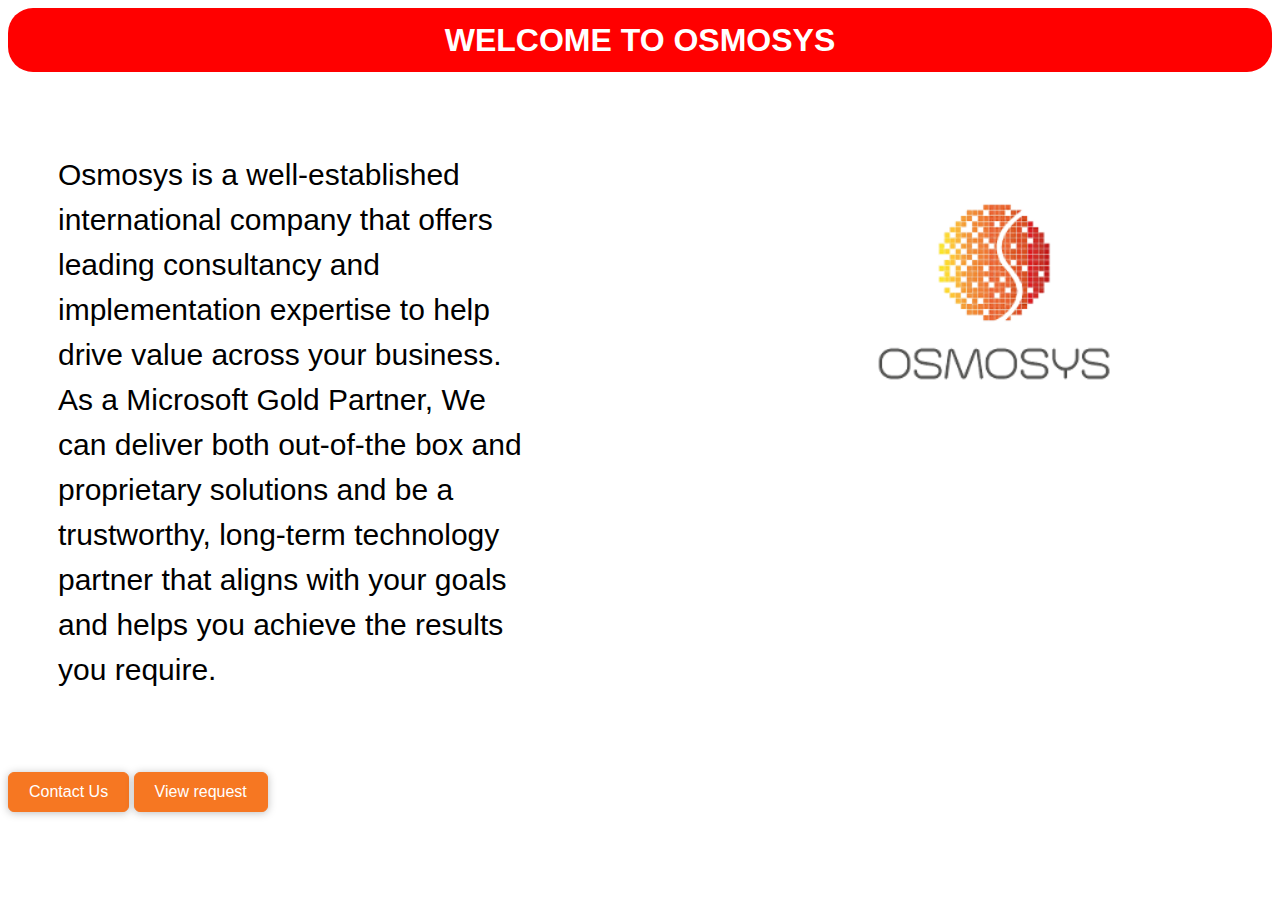
<file: index.html>
<!DOCTYPE html>
<html lang="en">
  <head>
    <meta charset="UTF-8" />
    <meta name="viewport" content="width=device-width, initial-scale=1.0" />
    <meta http-equiv="X-UA-Compatible" content="ie=edge" />
    <title>Welcome to Osmosys</title>
    <link rel="stylesheet" href="app.css" />
  </head>
  <body>
    <div id="backdrop"></div>
    <header>
      <h1>Welcome to Osmosys</h1>
    </header>
    <main class="cont">
      <p class="info">
        Osmosys is a well-established international company that offers leading
        consultancy and implementation expertise to help drive value across your
        business. As a Microsoft Gold Partner, We can deliver both out-of-the
        box and proprietary solutions and be a trustworthy, long-term technology
        partner that aligns with your goals and helps you achieve the results
        you require.
      </p>
      <img src="os.png" width="250px" height="250px" class="image" />
    </main>
    <div class="btn__actions">
      <a href="test.html"
        ><button id="myButton" class="btnrequest">Contact Us</button></a
      >
      <a href="viewrequest.html"
        ><button id="myButton" class="btnrequest">View request</button></a
      >
    </div>
  </body>
</html>
</file>
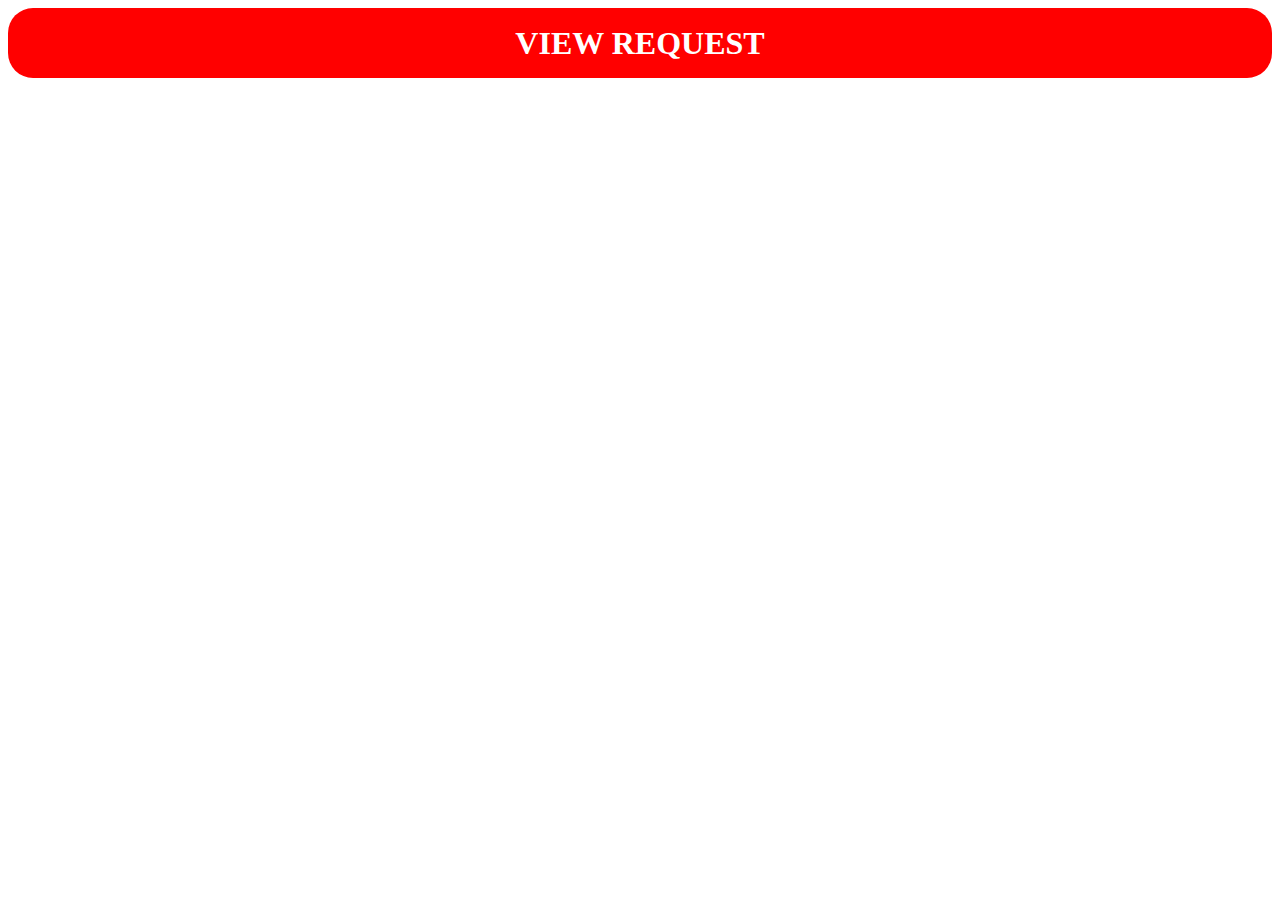
<file: appReq.html>
<!DOCTYPE html>
<html>
  <head>
    <script src="viewreq.js" defer></script>
    <link rel="stylesheet" href="viewRequest.css" />
  </head>

  <body>
    <div class="container">
      <h1 class="form-heading">View Request</h1>
      <ul id="request-container" class="view-request-container"></ul>
    </div>
  </body>
</html>
</file>
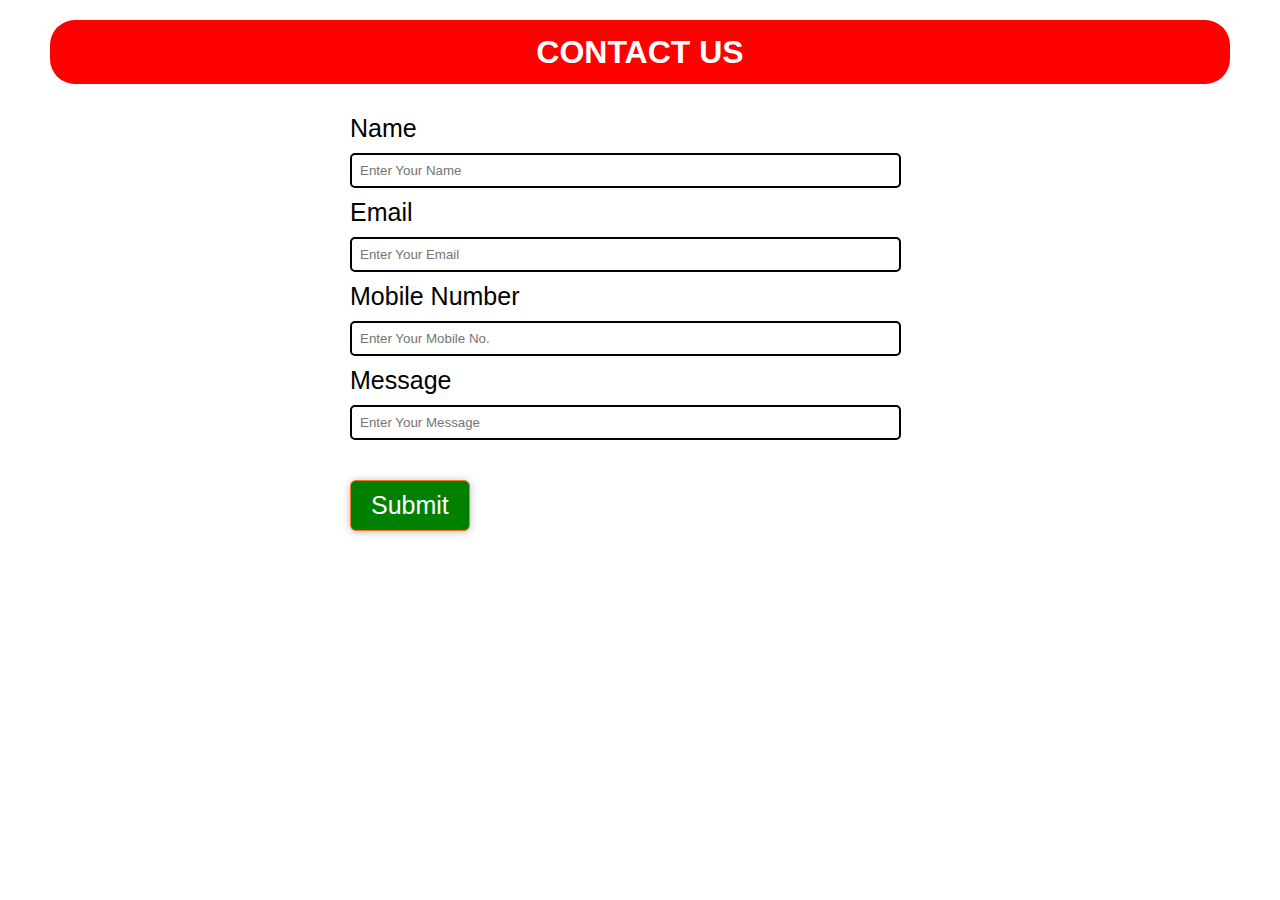
<file: test.html>
<!DOCTYPE html>
<html lang="en">
  <head>
    <meta charset="UTF-8" />
    <meta name="viewport" content="width=device-width, initial-scale=1.0" />
    <meta http-equiv="X-UA-Compatible" content="ie=edge" />
    <title>Favorite Movies</title>
    <link rel="stylesheet" href="test.css" />
    <script src="test.js" defer></script>
  </head>
  <body>
    <h1 class="form-heading">Contact Us</h1>
    <div class="container">
      <form id="myForm">
        <div class="mb-3">
          <label for="name">Name</label>
          <input
            placeholder="Enter Your Name"
            type="text"
            class="form-control"
            id="name"
          />
        </div>
        <div class="mb-3">
          <label for="email">Email</label>
          <input
            placeholder="Enter Your Email"
            type="text"
            class="form-control"
            id="email"
          />
        </div>

        <div class="mb-3">
          <label for="number">Mobile Number</label>
          <input
            placeholder="Enter Your Mobile No."
            type="number"
            class="form-control"
            id="number"
          />
        </div>

        <div class="mb-3">
          <label for="message">Message</label>
          <input
            placeholder="Enter Your Message"
            type="text"
            class="form-control"
            id="message"
          />
        </div>
        <button id="button" type="submit" class="btn btn-primary">
          Submit
        </button>
      </form>
    </div>
  </body>
</html>
</file>
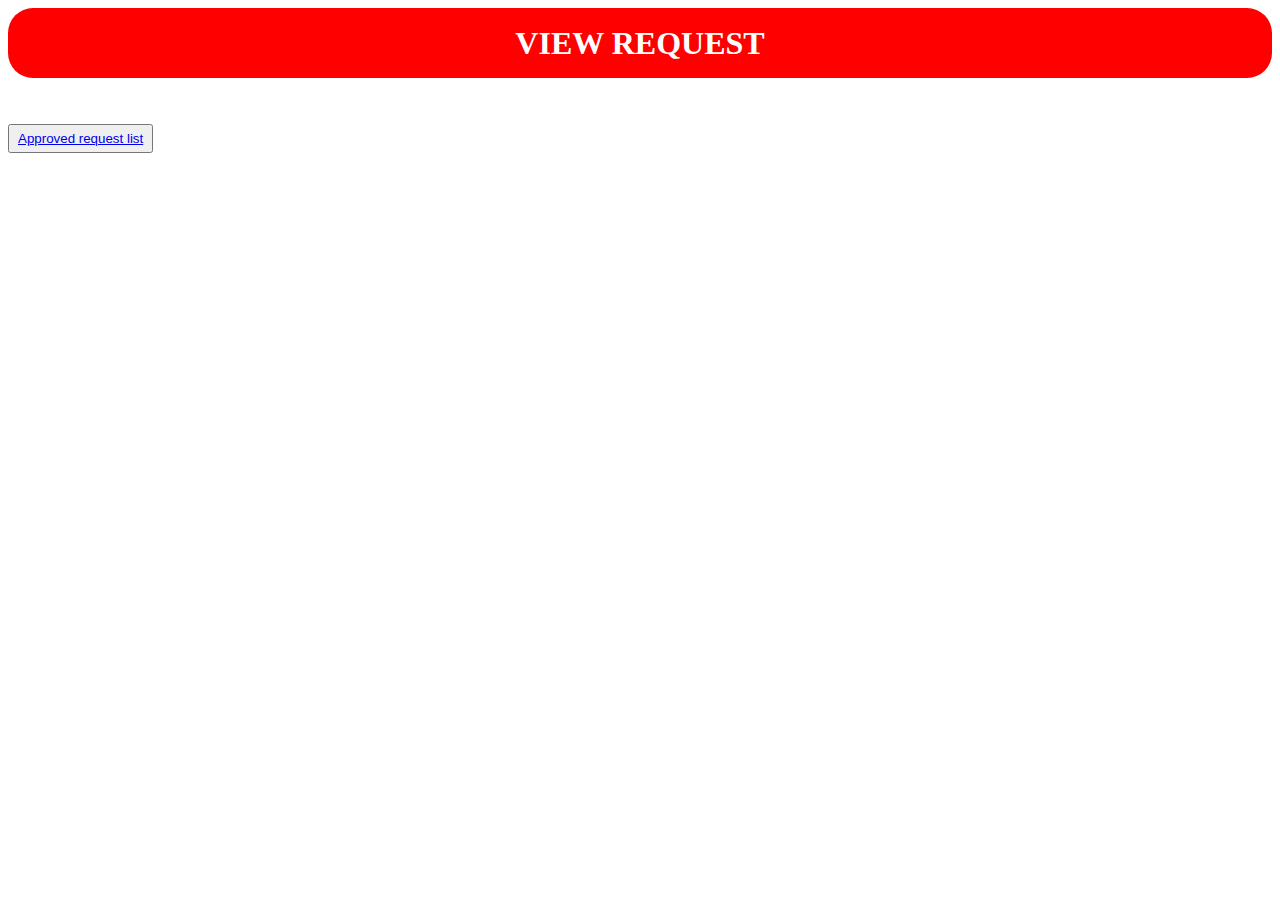
<file: viewrequest.html>
<!DOCTYPE html>
<html>
  <head>
    <script src="viewreq.js" defer></script>
    <link rel="stylesheet" href="viewRequest.css" />
  </head>

  <body>
    <div class="container">
      <h1 class="form-heading">View Request</h1>
      <ul id="request-container" class="view-request-container"></ul>
    </div>
    <button class="appFinal">
      <a href="appReq.html">Approved request list</a>
    </button>
  </body>
</html>
</file>
<file: app.css>
* {
  box-sizing: border-box;
  font-family: sans-serif;
}

button:focus {
  outline: none;
}

header {
  width: 100%;
  height: 4rem;
  display: flex;
  justify-content: center;
  align-items: center;
  padding: 10px 0px;
  background: red;
  border-radius: 25px;
}

header h1 {
  margin: 0;
  color: white;
  align-content: center;
  text-transform: uppercase;
}

.info {
  margin-left: 50px;
  margin-right: 200px;
  margin-top: 80px;
  margin-bottom: 80px;
  line-height: 1.5;
  font-size: 30px;
}
.cont {
  display: flex;
}
#contact-modal {
  display: none;
}
.image {
  margin: 100px 150px;
}

.btnContact {
  font: inherit;
  padding: 10px 20px;
  background: #f67722;
  border: 1px solid #f67722;
  color: white;
  border-radius: 6px;
  box-shadow: 0 1px 8px rgba(0, 0, 0, 0.26);
  cursor: pointer;
}

.btnContact:hover,
.btnContact:active {
  background: #f3cc4b;
  border-color: #f3cc4b;
  color: #995200;
}

.btnrequest {
  font: inherit;
  padding: 10px 20px;
  background: #f67722;
  border: 1px solid #f67722;
  color: white;
  border-radius: 6px;
  box-shadow: 0 1px 8px rgba(0, 0, 0, 0.26);
  cursor: pointer;
}

.btnrequest:hover,
.btnrequest:active {
  background: red;
  border-color: #f3cc4b;
  color: white;
}
</file>
<file: viewRequest.css>
.view-request-container {
  list-style-type: none;
  margin-top: 0px;
}

.details-container {
  background-color: lightpink;
  list-style-type: none;
  border-radius: 10px;
  padding-bottom: 10px;
  margin-left: 80px;
  margin-right: 250px;
}

.text-content {
  font-family: "Roboto";
  font-size: 14px;
}

.profile-container {
  display: flex;
  flex-direction: row;
  justify-content: space-between;
  align-items: center;
  margin-top: 20px;
  padding: 10px;
}

.name {
  font-size: 24px;
  font-family: "Roboto";
}

.msg-heading {
  font-size: 20px;
  font-weight: 100;
  margin: 10px;
}
.form-heading {
  width: 100%;
  height: 50px;
  display: flex;
  justify-content: center;
  align-items: center;
  padding: 10px 0px;
  background: red;
  border-radius: 25px;
}
.form-heading {
  margin: 0;
  color: white;
  align-content: center;
  text-transform: uppercase;
}
.appFinal {
  padding: 5px 8px;
  margin-top: 30px;
}
</file>
<file: test.css>
* {
  box-sizing: border-box;
}

html {
  font-family: sans-serif;
}

body {
  margin: 20px 50px;
}

button:focus {
  outline: none;
}
.form-heading {
  width: 100%;
  height: 4rem;
  display: flex;
  justify-content: center;
  align-items: center;
  padding: 10px 0px;
  background: red;
  border-radius: 25px;
}
.form-heading {
  margin: 0;
  color: white;
  align-content: center;
  text-transform: uppercase;
}
.btn {
  margin-top: 30px;
  font: inherit;
  padding: 10px 20px;
  background: green;
  border: 1px solid #f67722;
  color: white;
  border-radius: 6px;
  box-shadow: 0 1px 8px rgba(0, 0, 0, 0.26);
  cursor: pointer;
}
.btn:hover,
.btn:active {
  background: red;
  border-color: black;
  color: white;
}
.form-control {
  width: 95%;
  border: 2px solid black;
  border-radius: 5px;
  margin: 10px 0px;
  outline: none;
  padding: 8px;
  box-sizing: border-box;
  transition: 0.3s;
}
.form-control {
  border-radius: dodgerBlue;
  box-shadow: 0 0 8px o dodgerBlue;
}
.container {
  margin: 30px 300px;
  font-size: 25px;
}
.container {
  display: grid;
}
</file>
